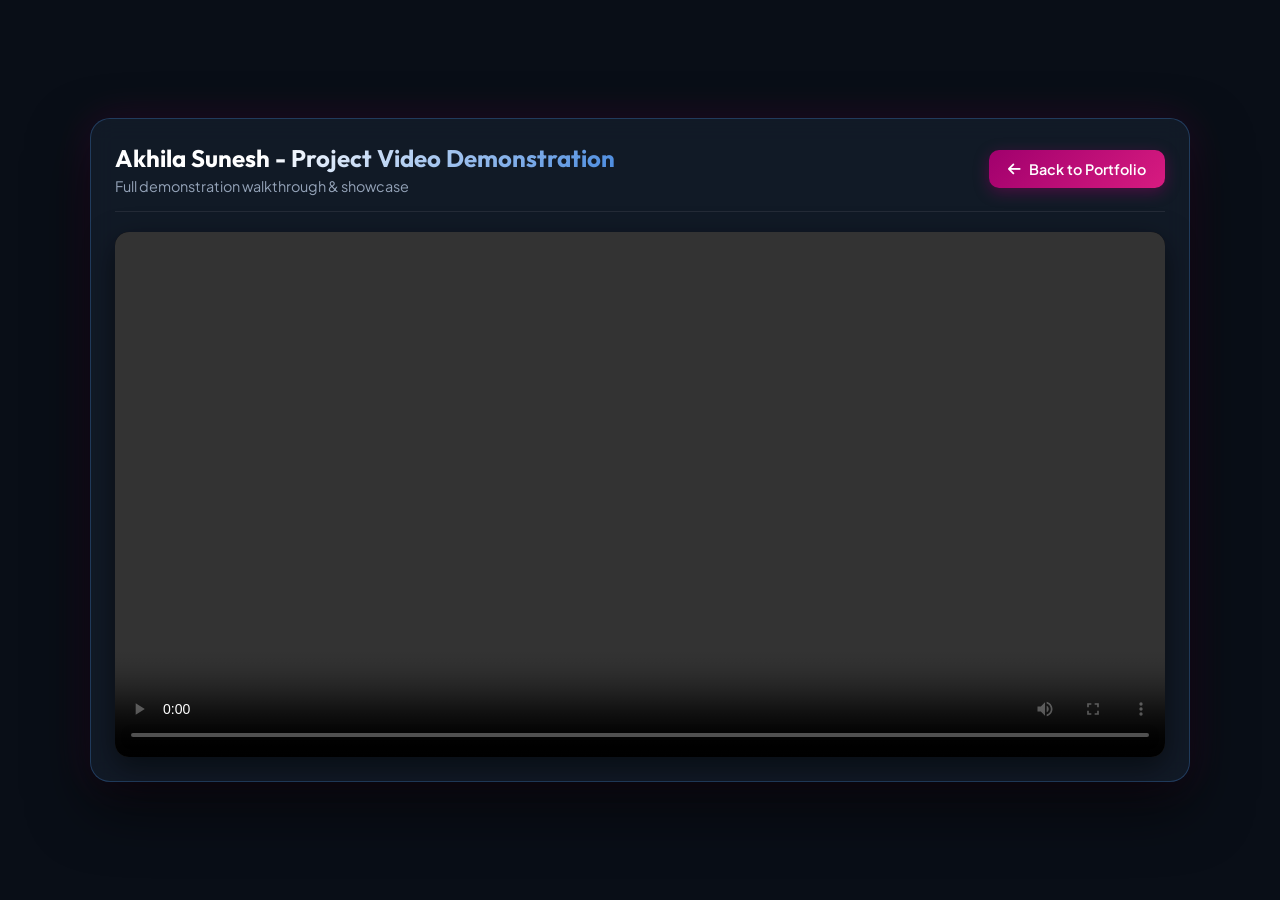
<file: video.html>
<!DOCTYPE html>
<html lang="en">
<head>
  <meta charset="UTF-8">
  <meta name="viewport" content="width=device-width, initial-scale=1.0">
  <title>Video Demo | Akhila Sunesh Portfolio</title>
  <link rel="stylesheet" href="https://cdnjs.cloudflare.com/ajax/libs/font-awesome/6.5.1/css/all.min.css">
  <link rel="preconnect" href="https://fonts.googleapis.com">
  <link rel="preconnect" href="https://fonts.gstatic.com" crossorigin>
  <link href="https://fonts.googleapis.com/css2?family=Plus+Jakarta+Sans:ital,wght@0,300..800;1,300..800&family=Outfit:wght@400..900&family=Space+Grotesk:wght@400..700&display=swap" rel="stylesheet">
  <style>
    :root {
      --bg-dark: #090e17;
      --primary: #a0006d;
      --accent: #4a8bdf;
      --text: #f0f4f8;
      --text-muted: #94a3b8;
    }
    * {
      box-sizing: border-box;
      margin: 0;
      padding: 0;
    }
    body {
      background-color: var(--bg-dark);
      color: var(--text);
      font-family: 'Plus Jakarta Sans', sans-serif;
      min-height: 100vh;
      display: flex;
      flex-direction: column;
      align-items: center;
      justify-content: center;
      overflow-x: hidden;
      padding: 1.5rem;
    }
    .video-player-container {
      width: 100%;
      max-width: 1100px;
      background: rgba(19, 29, 42, 0.85);
      border: 1px solid rgba(74, 139, 223, 0.3);
      border-radius: 20px;
      padding: 1.5rem;
      box-shadow: 0 25px 60px rgba(0, 0, 0, 0.6), 0 0 40px rgba(160, 0, 109, 0.2);
      backdrop-filter: blur(12px);
      animation: fadeIn 0.6s ease-out;
    }
    .video-header {
      display: flex;
      justify-content: space-between;
      align-items: center;
      margin-bottom: 1.25rem;
      padding-bottom: 1rem;
      border-bottom: 1px solid rgba(255, 255, 255, 0.08);
      flex-wrap: wrap;
      gap: 1rem;
    }
    .video-title-wrap h1 {
      font-family: 'Outfit', sans-serif;
      font-size: 1.5rem;
      font-weight: 700;
      background: linear-gradient(135deg, #fff 30%, #4a8bdf 100%);
      -webkit-background-clip: text;
      -webkit-text-fill-color: transparent;
    }
    .video-title-wrap p {
      font-size: 0.9rem;
      color: var(--text-muted);
      margin-top: 0.25rem;
    }
    .back-btn {
      display: inline-flex;
      align-items: center;
      gap: 0.5rem;
      padding: 0.6rem 1.2rem;
      background: linear-gradient(135deg, var(--primary) 0%, #d81b80 100%);
      color: #fff;
      text-decoration: none;
      font-size: 0.9rem;
      font-weight: 600;
      border-radius: 10px;
      transition: all 0.3s ease;
      box-shadow: 0 4px 15px rgba(160, 0, 109, 0.4);
    }
    .back-btn:hover {
      transform: translateY(-2px);
      box-shadow: 0 6px 20px rgba(160, 0, 109, 0.6);
    }
    .video-wrapper {
      position: relative;
      width: 100%;
      border-radius: 14px;
      overflow: hidden;
      background: #000;
      box-shadow: 0 10px 30px rgba(0,0,0,0.5);
    }
    video {
      width: 100%;
      height: auto;
      max-height: 75vh;
      display: block;
      outline: none;
    }
    @keyframes fadeIn {
      from { opacity: 0; transform: scale(0.97); }
      to { opacity: 1; transform: scale(1); }
    }
    @media (max-width: 640px) {
      body { padding: 0.8rem; }
      .video-player-container { padding: 1rem; border-radius: 14px; }
      .video-title-wrap h1 { font-size: 1.2rem; }
    }
  </style>
</head>
<body>
  <main class="video-player-container">
    <header class="video-header">
      <div class="video-title-wrap">
        <h1>Akhila Sunesh - Project Video Demonstration</h1>
        <p>Full demonstration walkthrough &amp; showcase</p>
      </div>
      <a href="index.html" class="back-btn"><i class="fa-solid fa-arrow-left"></i> Back to Portfolio</a>
    </header>
    <div class="video-wrapper">
      <video controls autoplay playsinline preload="auto">
        <source src="docs/demo-video.mp4" type="video/mp4">
        Your browser does not support the video tag.
      </video>
    </div>
  </main>
</body>
</html>
</file>
